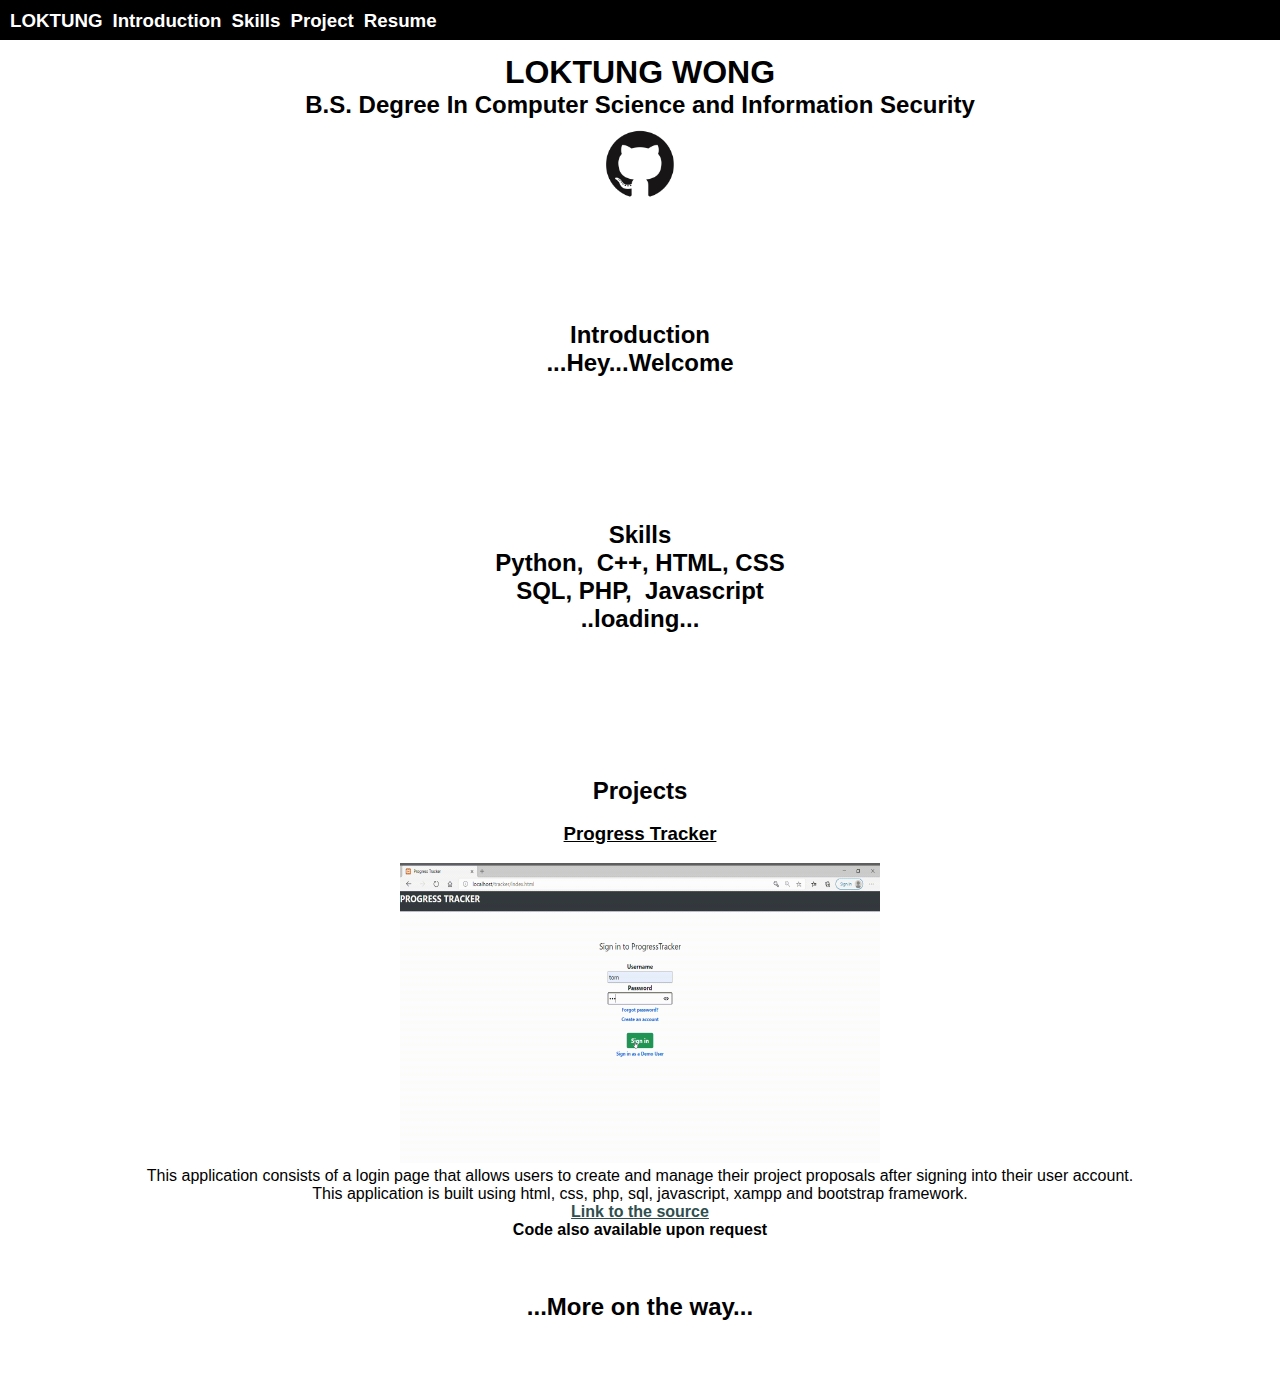
<file: index.html>
<!DOCTYPE html>
<html>
<head>
<title>Home</title>
  
<style>
*{font-family:Sans-serif;}
    .hd3{height:40px; width:100%; background-color:black; color: white; position:fixed;}/*I want header to be fixed while scrolling*/
    .hd1{height:80px; background-color:blue; color:white;}
    a{text-decoration: none;}/*To get rid of the underline*/
    a:link{color: white;}
	a:visited{color: white;}
	a:hover{color:darkslategray;
    cursor: pointer;}
    .siz{font-size:150%;}
	*{margin:0; padding:0;}/*This remove the white space at the very top*/
</style>


<h3 class="hd3"><table cellspacing="10">
    <tr><td>LOKTUNG</td><td><a href ="#in">Introduction</a></td><td><a href ="#sk">Skills</a></td><td><a href ="#pr">Project</a></td><td><a href ="#">Resume</a></td>
    </tr></table>
    </h3>

</head>

   
<body>
	<br/>
	<br/>
	<br/>
<div align="center">
    <h1>LOKTUNG WONG</h1>
    <h2>B.S. Degree In Computer Science and Information Security</h2>
    <a href="https://github.com/loktung"><img src="githubimg.png" height="90" width="90" /></a>
    </div>
    <br/>
    <br/>
    <br/>
    <br/>
    <br/>
    <br/>

<div align="center">
    <h2 id="in">Introduction</h2>
    <p class="siz">
       <b> ...Hey...Welcome</b> 
    </p>
</div>
    <br/>
    <br/>
    <br/>
    <br/>
    <br/>
    <br/>
    <br/>
    <br/>
<div align="center">
    <h2 id="sk">Skills</h2>
    <p class="siz">
	    <b>Python,&nbsp; C++,&nbsp;HTML,&nbsp;CSS</b>
	    <br/>
	    <b>SQL,&nbsp;PHP, &nbsp;Javascript</b>
	    <br/>
       <b>..loading...</b> 
    </p>
</div>
    <br/>
    <br/>
    <br/>
    <br/>
    <br/>
    <br/>
    <br/>
    <br/>
<div align="center">
    <h2 id="pr">Projects</h2>
	<br/>
	<h3><u>Progress Tracker</u></h3>
	<br/>
	<div>
	<img src="/ProjectImages/ProgressTracker.gif" alt="Progress tracker" width="480" height="300"/>
		<p>
	<div>This application consists of a login page that allows users to create and manage their project proposals after signing into their user account. </div>
		<div>This application is built using html, css, php, sql, javascript, xampp and bootstrap framework. </div>
		</p>
	</div>
	<a href="https://github.com/loktung/Progress-Tracker" target="_blank" style="color: darkslategray;"><u><b>Link to the source</b></u></a>
	<div><b>Code also available upon request</b></div>
	<br/>
	<br/>
	<br/>
<p class="siz">
       <b> ...More on the way...</b> 
</p>
</div>
    <br/>
    <br/>
    <br/>
    <br/>

</body>
</html>
</file>
